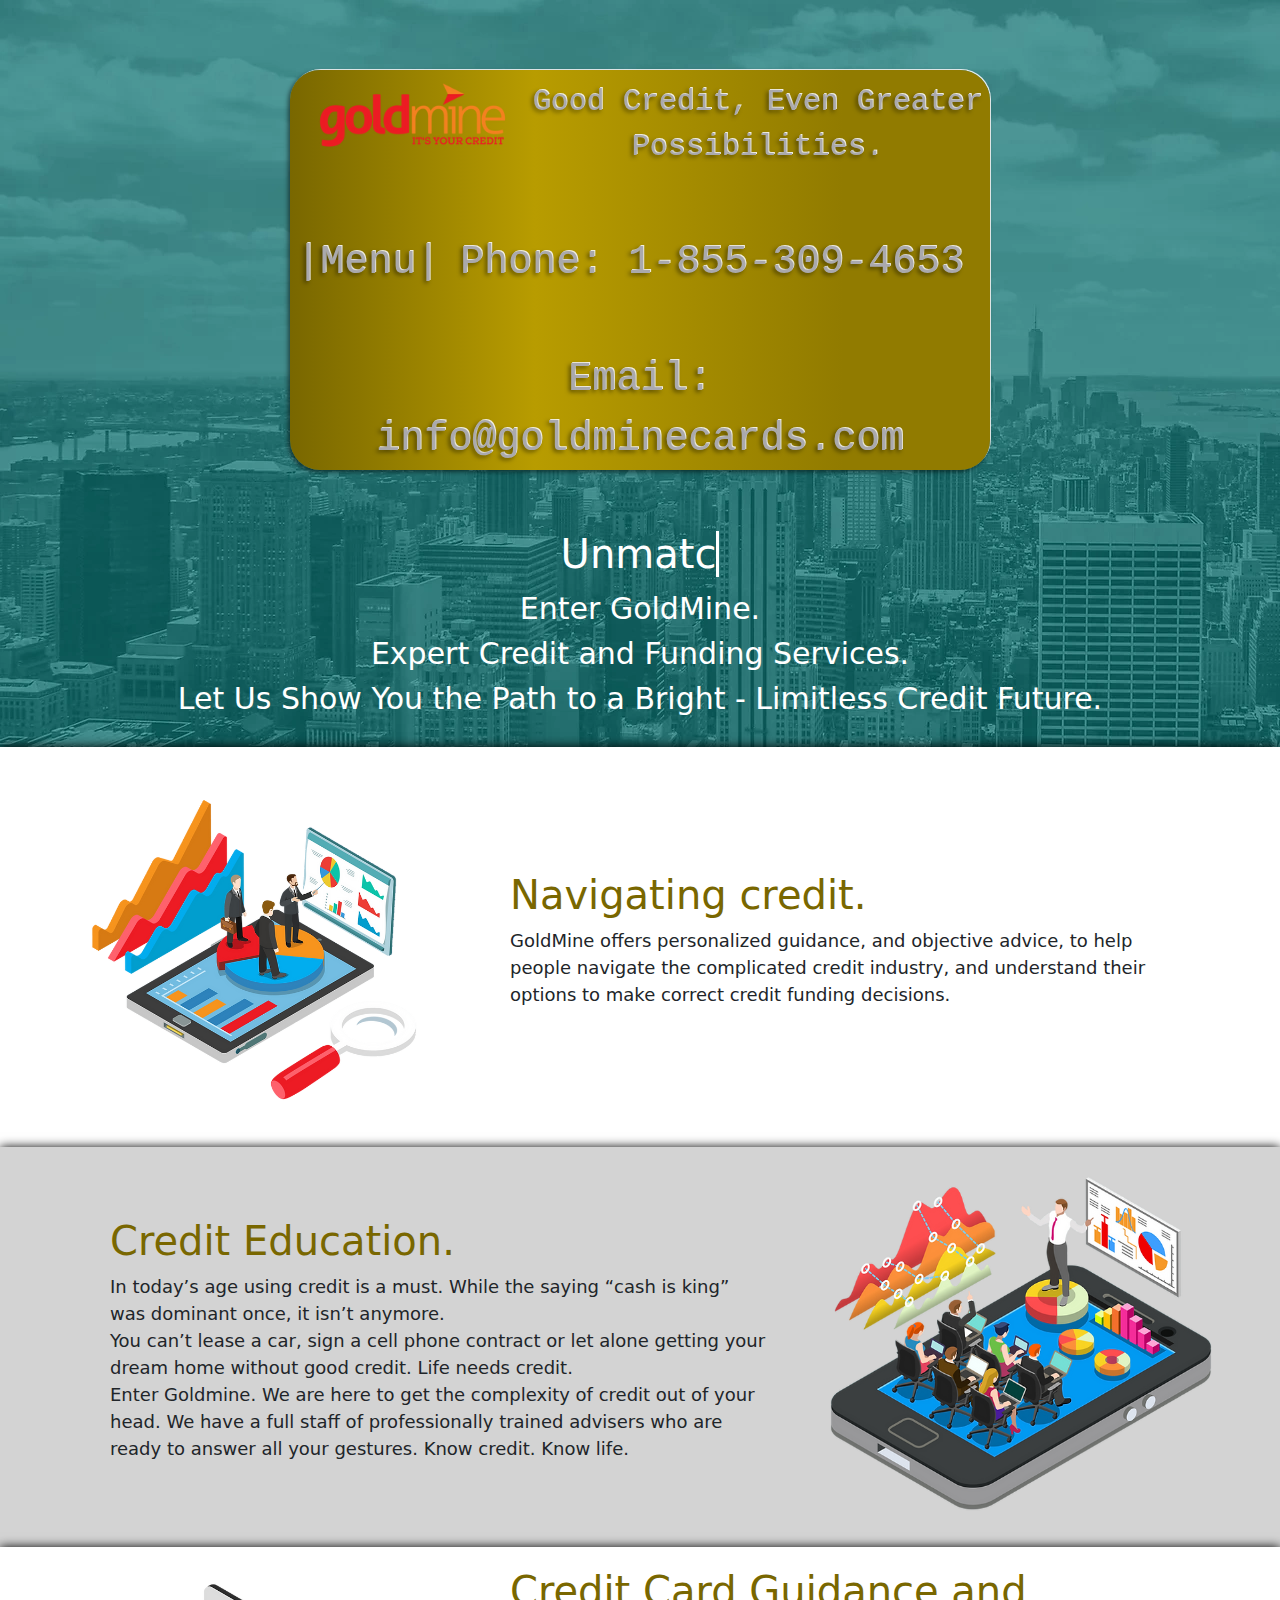
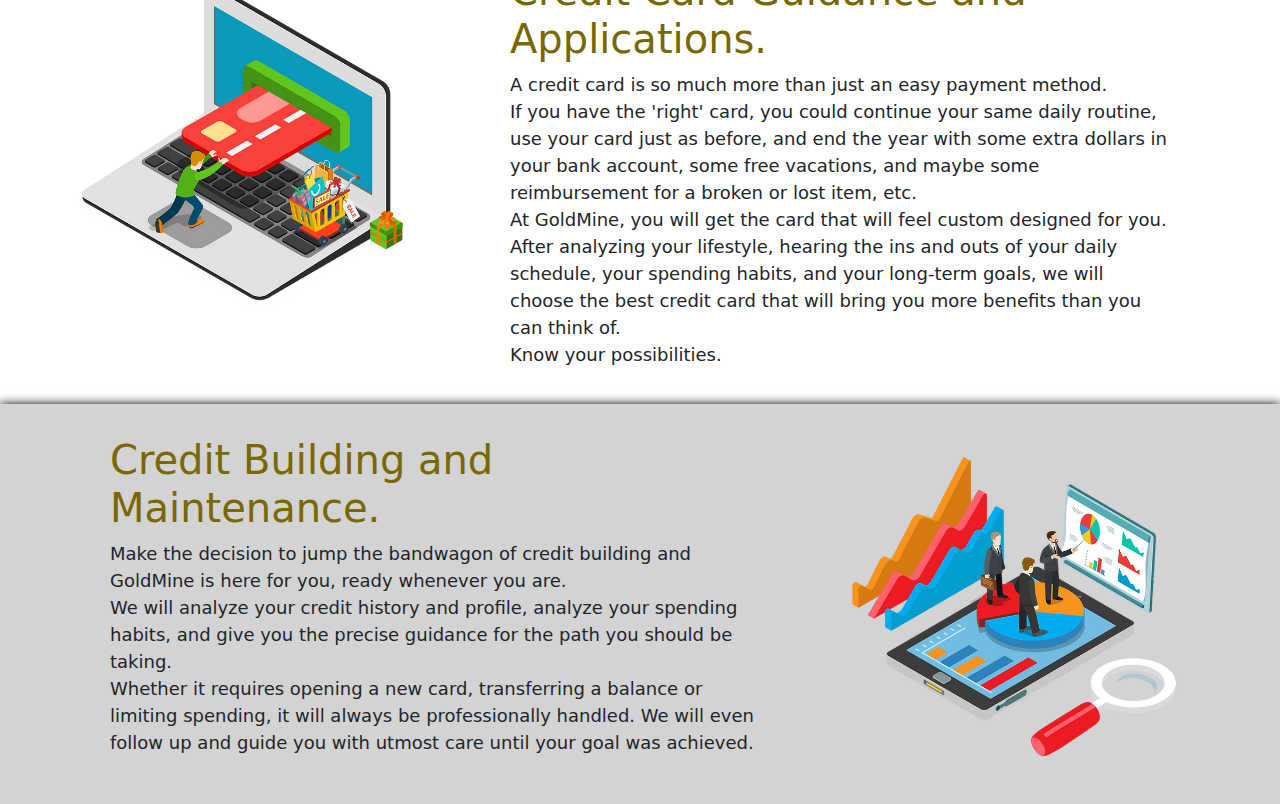
<file: goldmine.html>
<!doctype html>
<html lang="en">

<head>
    <meta charset="UTF-8">
    <meta http-equiv="X-UA-Compatible" content="IE=edge">
    <meta name="viewport" content="width=device-width,initial-scale=1">
    <title>Goldmine credit</title>
    <script defer="defer" src="index.js"></script>
</head>

<body>
    <main>
        <div class="roll-in-left">
            <div class="myCard">
                <div class="card__face card__face--front"><span id="logo"><img src="e39b8966b53e6549145f.webp"
                            alt="Goldminecredit Icon" width="280" height="70"> Good Credit, Even Greater
                        Possibilities.</span> <span id="phone">
                        <div id="menu">|Menu|</div>
                        <address>Phone: 1-855-309-4653</address>
                    </span><span id="email">
                        <address>Email: info@goldminecards.com</address>
                    </span></div>
                <div class="card__face card__face--back">
                    <nav>
                        <ul>
                            <li>Home</li>
                            <li><a href="#about">About</a></li>
                            <li>Blog</li>
                            <li id="stripe">Schedule a call</li>
                            <li>Contact us</li>
                            <li id="flip">Flip back</li>
                        </ul>
                    </nav>
                </div>
            </div>
        </div>
        <h1><a href="" class="typewrite" data-period="2000"
                data-type='[ "Unmatched Knowledge.", "Customized Solutions.", "We&#39;re People Helping People" ]'><span
                    class="wrap"></span></a></h1>
        <p>Enter GoldMine.<br>Expert Credit and Funding Services.<br>Let Us Show You the Path to a Bright - Limitless
            Credit Future.</p>
    </main>
    <section id="about"><img src="34377967cf4f6a1f18c6.webp" alt="img" width="400" height="400">
        <div class="section-title-content">
            <h1 class="section-title">Navigating credit.</h1>
            <p class="section-content">GoldMine offers personalized guidance, and objective advice, to help people
                navigate the complicated credit industry, and understand their options to make correct credit funding
                decisions.</p>
        </div>
    </section>
    <section class="section-reverse"><img src="f3157d3d5d6bbc75f822.webp" alt="img" width="400" height="400">
        <div class="section-title-content">
            <h1 class="section-title">Credit Education.</h1>
            <p class="section-content">In today’s age using credit is a must. While the saying “cash is king” was
                dominant once, it isn’t anymore.<br>You can’t lease a car, sign a cell phone contract or let alone
                getting your dream home without good credit. Life needs credit.<br>Enter Goldmine. We are here to get
                the complexity of credit out of your head. We have a full staff of professionally trained advisers who
                are ready to answer all your gestures. Know credit. Know life.</p>
        </div>
    </section>
    <section><img src="580bac1e36eeb37dda83.webp" alt="img" width="400" height="400">
        <div class="section-title-content">
            <h1 class="section-title">Credit Card Guidance and Applications.</h1>
            <p class="section-content">A credit card is so much more than just an easy payment method.<br>If you have
                the 'right' card, you could continue your same daily routine, use your card just as before, and end the
                year with some extra dollars in your bank account, some free vacations, and maybe some reimbursement for
                a broken or lost item, etc.<br>At GoldMine, you will get the card that will feel custom designed for
                you. After analyzing your lifestyle, hearing the ins and outs of your daily schedule, your spending
                habits, and your long-term goals, we will choose the best credit card that will bring you more benefits
                than you can think of.<br>Know your possibilities.</p>
        </div>
    </section>
    <section class="section-reverse"><img src="34377967cf4f6a1f18c6.webp" alt="img" width="400" height="400">
        <div class="section-title-content">
            <h1 class="section-title">Credit Building and Maintenance.</h1>
            <p class="section-content">Make the decision to jump the bandwagon of credit building and GoldMine is here
                for you, ready whenever you are.<br>We will analyze your credit history and profile, analyze your
                spending habits, and give you the precise guidance for the path you should be taking.<br>Whether it
                requires opening a new card, transferring a balance or limiting spending, it will always be
                professionally handled. We will even follow up and guide you with utmost care until your goal was
                achieved.</p>
        </div>
    </section>
</body>

</html>
</file>
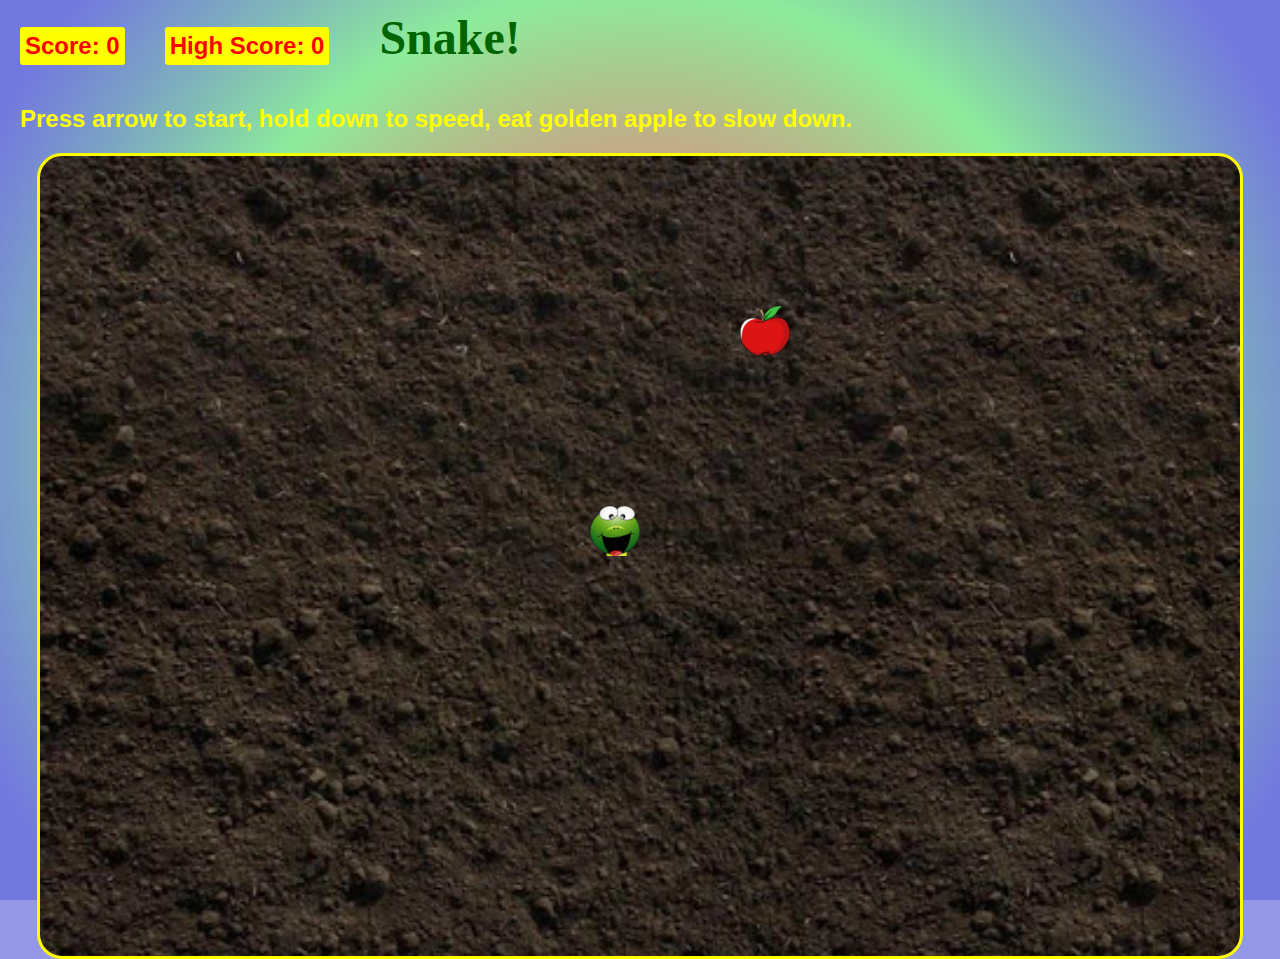
<file: snake.html>
<!doctype html><html lang="en"><head><meta charset="UTF-8"><meta http-equiv="X-UA-Compatible" content="IE=edge"><meta name="viewport" content="width=device-width,initial-scale=1"><title>Snake Game</title><script defer="defer" src="game.js"></script></head><body><h2 id="score" class="text"></h2><h2 id="highScore" class="text"></h2><h1 id="header" class="text">Snake!</h1><h2 id="instructions" class="text">Press arrow to start, hold down to speed, eat golden apple to slow down.</h2><canvas id="snakeGameCanvas"></canvas></body></html>
</file>
